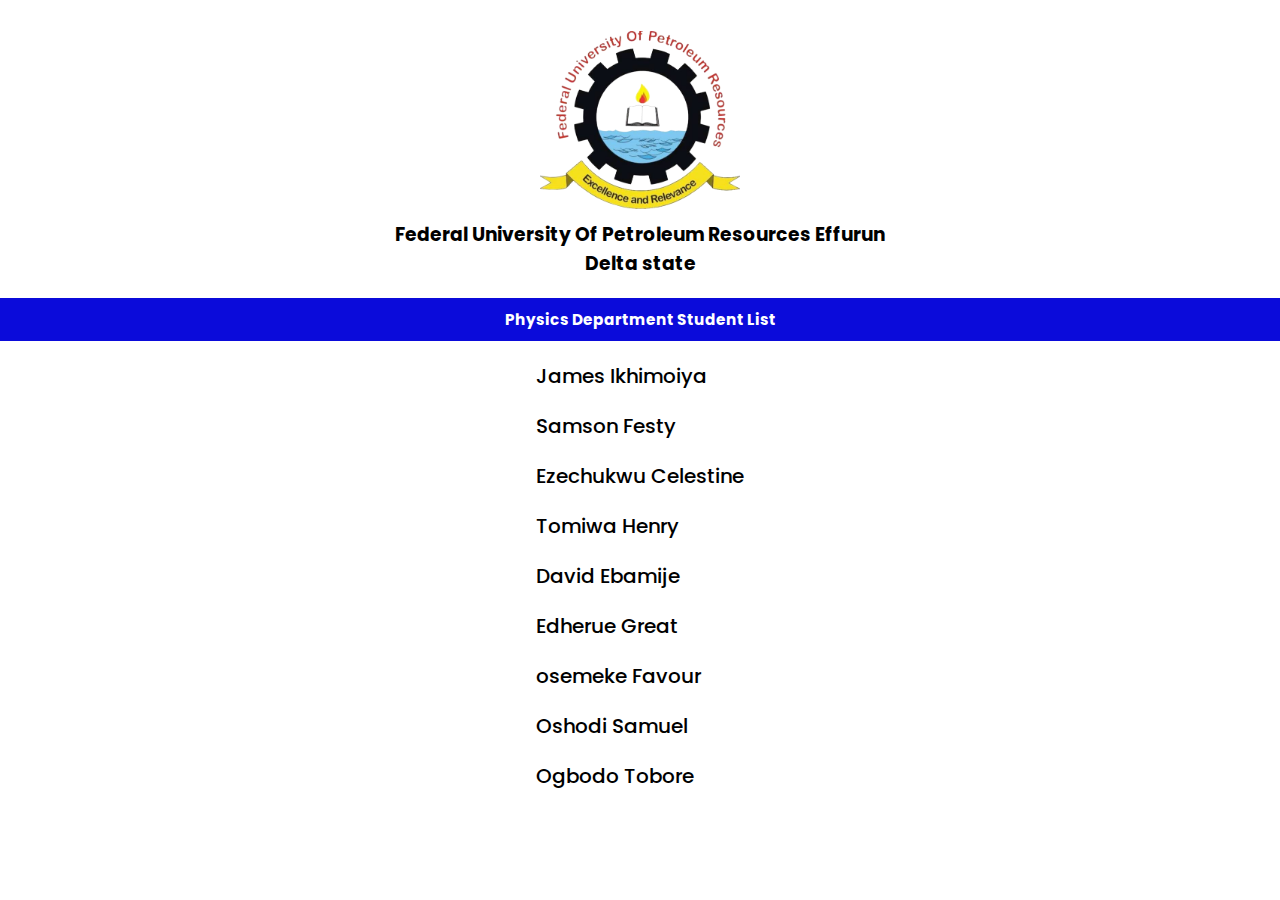
<file: index.html>
<!DOCTYPE html>
<html lang="en">

<head>
    <meta charset="UTF-8">
    <meta http-equiv="X-UA-Compatible" content="IE=edge">
    <meta name="viewport" content="width=device-width, initial-scale=1.0">
    <title>Attendance Dashboard</title>
    <link rel="stylesheet" href="style.css">
    <script src="./js/index.js" defer></script>
</head>

<body>
    <div class="container">
        <header>
            <div class="logo">
                <img src="./images/images__5_-removebg-preview.png" alt="" srcset="">
            </div>
            <div class="federal">
                <h3>Federal University Of Petroleum Resources Effurun <br> Delta state</h3>
            </div>
        </header>
        <div class="dept">
            <h3>Physics Department Student List</h3>
        </div>
        <div class="listView"></div>
    </div>
</body>

</html>
</file>
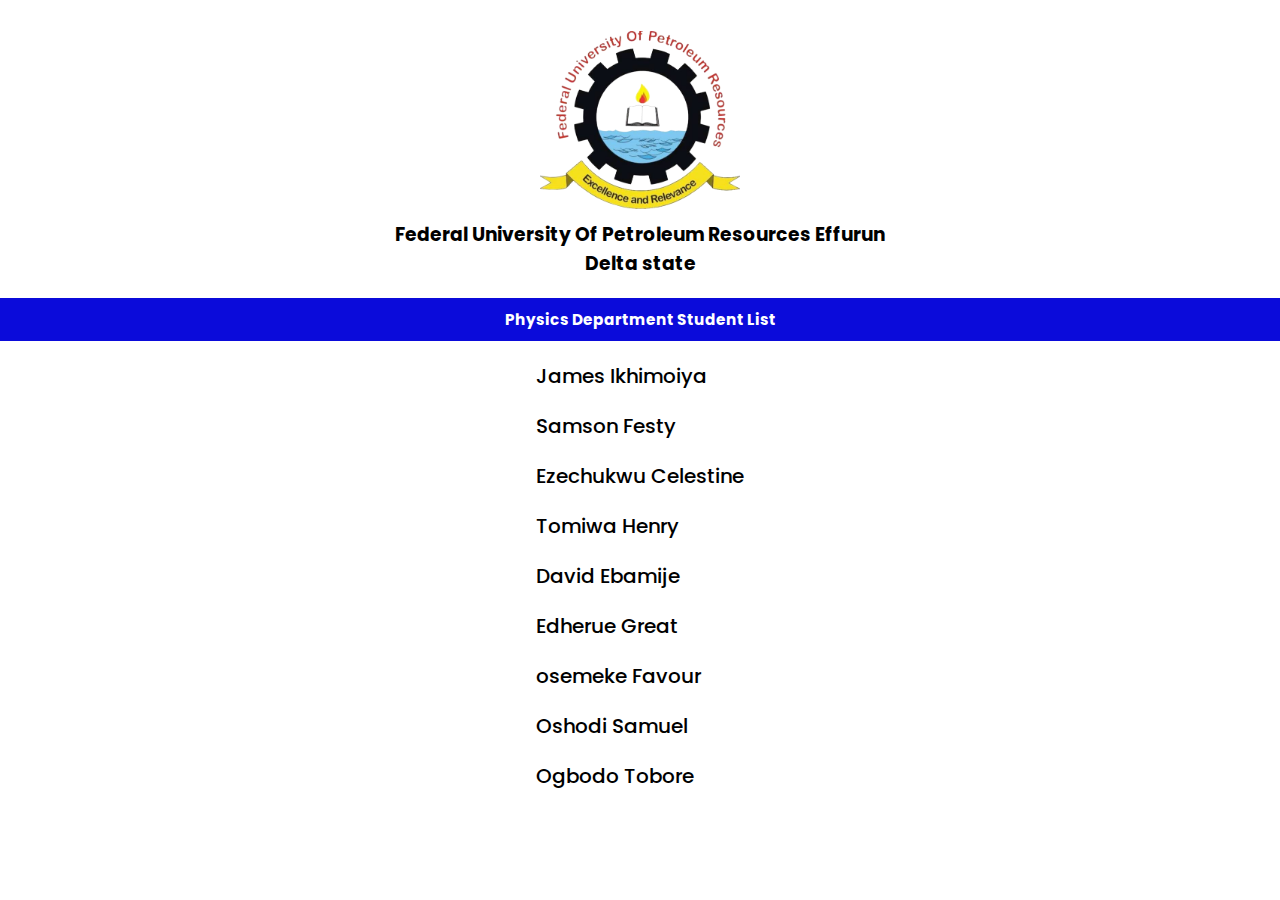
<file: student-profile.html>
<!DOCTYPE html>
<html lang="en">

<head>
    <meta charset="UTF-8">
    <meta http-equiv="X-UA-Compatible" content="IE=edge">
    <meta name="viewport" content="width=device-width, initial-scale=1.0">
    <title>Attendance Dashboard</title>
    <link rel="stylesheet" href="style.css">
    <link rel="stylesheet" href="link.css">
    <script type="text/javascript" src="./js/qrcode.min.js" defer></script>
    <script src="./js/script.js" defer></script>
</head>

<body>
    <div class="container">
        <div class="po">
            <div class="dash">
                <div class="dash-btns">
                    <div class="tog">
                        <div class="tog-btn">&#9776; <span>Dashboard</span></div>
                    </div>
                    <div class="notice">
                        <img src="./images/notifications_active_FILL0_wght400_GRAD0_opsz48.png" alt="" srcset="">
                    </div>
                </div>
            </div>
            <div class="profile">
                    <div class="img">
                        <!-- <img src="./images/IMG-20221003-WA0005.jpg" alt=""> -->
                    </div>
                <div class="name"> Name: <span id="name-display"></span> </div>
                <div class="lev"> Mat Num: <span id="matric-display"></span> </div>
                <div class="lev"> Level: <span id="level-display"></span> </div>
            </div>
        </div>
        <div class="sch">
            <div class="syl">
                <div class="syl-img">
                    <img src="./images/schedule_FILL0_wght400_GRAD0_opsz48.png" alt="">
                </div>
                <p>Syllables</p>
            </div>
            <div class="syl" >
                <div class="syl-img">
                    <img src="./images/home.png" alt="">
                </div>
                <a href="index.html">Home</a>
            </div>
            <div class="syl mar" >
                <div class="syl-img" >
                    <img src="./images/download (33).png" alt="">
                </div>
                <p id="click">Scan Qrcode</p>
            </div>
            <div class="syl mar">
                <div class="syl-img">
                    <img src="./images/settings_FILL0_wght400_GRAD0_opsz48.png" alt="">
                </div>
                <p>Setting</p>
            </div>
        </div>
       <div class="code">
           <button id="close">close</button>
        <div id="qrcode">
        </div>
       </div>
    </div>
</body>
<script src="./js/qr.js"></script>
</html>
</file>
<file: style.css>
@import url('https://fonts.googleapis.com/css2?family=Poppins:wght@300;400&display=swap'); 

*{
    padding: 0;
    margin: 0;
    box-sizing: border-box;
    list-style-type: none;
    font-family: 'poppins', sans-serif;
}
body{
    width: 100%;
}
header{
    display: flex;
    flex-direction: column;
    width: 100%;
    height: auto;
    justify-content: center;
    align-items: center;
    padding-top: 20px;
}
.logo{
    width: 200px;
    height: 200px;
}
.logo img{
    width: 100%;
    height: 100%;
    object-fit: contain;
}
.federal{
    font-family: 'Poppins', sans-serif;
    text-align: center;
}
.dept{
    margin-top: 20px;
    width: 100%;
    text-align: center;
    font-family: 'Roboto', sans-serif;
    font-size: 13px;
    background-color: rgb(11, 11, 218);
    color: white;
    padding: 10px;
}
.dept img{
    color: white;
}

/*.cards{
    width: 100%;
    padding: 20px;
    margin-top: 30px;
    display: flex;
    gap: 20px;
    overflow-x: scroll;
    overflow-y: hidden;
    scrollbar-width: none;
    height: auto;;
}
.card{
    min-width: 320px;
    height: 500px;
    box-shadow: 0 4px 8px 0 rgba(0, 0, 0, 0.1), 0 6px 15px 0 rgba(0, 0, 0, 0.15);
    display: flex;
    justify-content: center;
    flex-direction: column;
    align-items: center;
    padding: 20px;
    border-radius: 20px;
}
.img{
    width: 150px;
    height: 150px;
    border-radius: 50%;
    background-color: navy;
    padding: 3px;
    margin-top: 10px;
}
.img img{
    width: 100%;
    height: 100%;
    object-fit: cover;
    border-radius: 50%;
}
.name{
    margin-top: 20px;
    font-family: fontE;
    font-weight: bold;
    font-size: 20px;
}
.level{
    display: flex;
    gap: 20px;
    margin-top: 10px;
}
.qr{
    width: 250px;
    height: 230px;
    margin-top: 20px;
}
.qr img{
    width: 100%;
    height: 100%;
    object-fit: cover;
}*/
.listView{
    display: flex;
    justify-content: center;
    align-items: center;
}
.listView li{
    margin-top: 20px;
    font-family:'Poppins', sans-serif ;
    font-size: 20px;
    font-weight: 500;
    cursor: pointer;
}
</file>
<file: link.css>
@import url('https://fonts.googleapis.com/css2?family=Poppins:wght@300;400&display=swap'); 

span{
    font-family: 'poppins', sans-serif;
}
.po{
    position: relative;
}
.dash{
    width: 100%;
    min-height: 200px;
    background-color: rgb(68, 68, 247);
    border-bottom-left-radius: 40px;
    border-bottom-right-radius: 40px;
    padding: 20px;
    top: 0;
    left: 0;
}
.dash-btns{
    width: 100%;
    display: flex;
    justify-content: space-between;
    margin-top: 30px;
}
.notice{
    width: 50px;
    height: 50px;
    background-color: white;
    border-radius: 100%;
    justify-content: center;
    display:flex;
    align-items: center;
}
.tog-btn{
    font-size: 35px;
    color: white;
}
.tog-btn span{
    font-size: 25px;
    font-family: 'Poppins' sans-serif;
}
.profile{
    width: 320px;
    min-height: auto;
    z-index:0;
    margin:  auto;
    background: white;
    position: absolute;
    top: 150px;
    left: 30px;
    border-radius: 20px;
    box-shadow: 0 4px 8px 0 rgba(0, 0, 0, 0.1), 0 6px 15px 0 rgba(0, 0, 0, 0.15);
    display: flex;
    flex-direction: column;
    justify-content: center;
    align-items: center;
    gap: 20px;
    padding: 20px 0;
}
.img{
    width: 100px;
    height: 100px;
    border-radius: 100%;
    background-color:rgb(68, 68, 247);
    padding: 5px;
}
.img img{
    width: 100%;
    height: 100%;
    object-position: center;
    object-fit: cover;
    border-radius: 100%;
}
.name{
    font-family: 'poppins', sans-serif;
}
.lev{
    font-family: 'poppins', sans-serif;
}
.sch{
    width: 100%;
    height: auto;
    display: flex;
    justify-content: center;
    align-items: center;
    flex-wrap: wrap;
    margin-top: 250px;
    gap: 5px;
    margin-bottom: 20px;
}
.syl{
    width: 180px;
    height: 150px;
    box-shadow: 0 4px 8px 0 rgba(0, 0, 0, 0.1), 0 6px 15px 0 rgba(0, 0, 0, 0.015);
    border-radius: 20px;
    display: flex;
    justify-content: center;
    align-items: center;
    flex-direction: column;
    gap: 10px;
}
.mar{
    margin-top: 20px;
}
.syl-img{
    width: 60px;
    height: 60px;
    padding: 5px;
    background-color: rgb(212, 211, 211);
    border-radius: 100%;

}
.syl img{
    width: 100%;
    height: 100%;
    object-fit: contain;
    object-position: center;
}
.syl p{
    font-family: 'poppins', sans-serif;
    font-weight: 500;
    font-size: 20px;
}
.syl a{
    text-decoration: none;
    font-size: 20px;
    font-family: 'poppins', sans-serif;
    font-weight: 500;
    color: black;
}
#qrcode{
    margin-top: 300px;
}
.code{
    width: 100%;
    height: 100%;
    background-color: rgba(0, 0, 0, 0.192);
    position: fixed;
    top: 0;
    left: 0;
    overflow: hidden;
    display: flex;
    justify-content: center;
    align-items: center;
    visibility: hidden;
}
.code button{
    padding: 10px;
    background-color:rgb(68, 68, 247);
    border: none;
    color:white;
    font-family:'poppins', sans-serif ;
}
.open{
    visibility: visible;
}

@media  screen and (min-width:414px) {
    .profile{
        left: 50px;
    }
}
@media screen and (min-width:768px) {
    .profile{
        left: 30%;
    }
}
@media screen and (min-width:540px) {
    .profile{
        left: 20%;
    }
}
@media screen and (min-width:820px) {
    .profile{
        left:30%
    }
    .syl{
        width: 300px;
    }
}
@media screen and (min-width:1020px) {
    .profile{
        left: 35%;
    }
    .sch{
        gap: 40px;
    }
}
</file>
